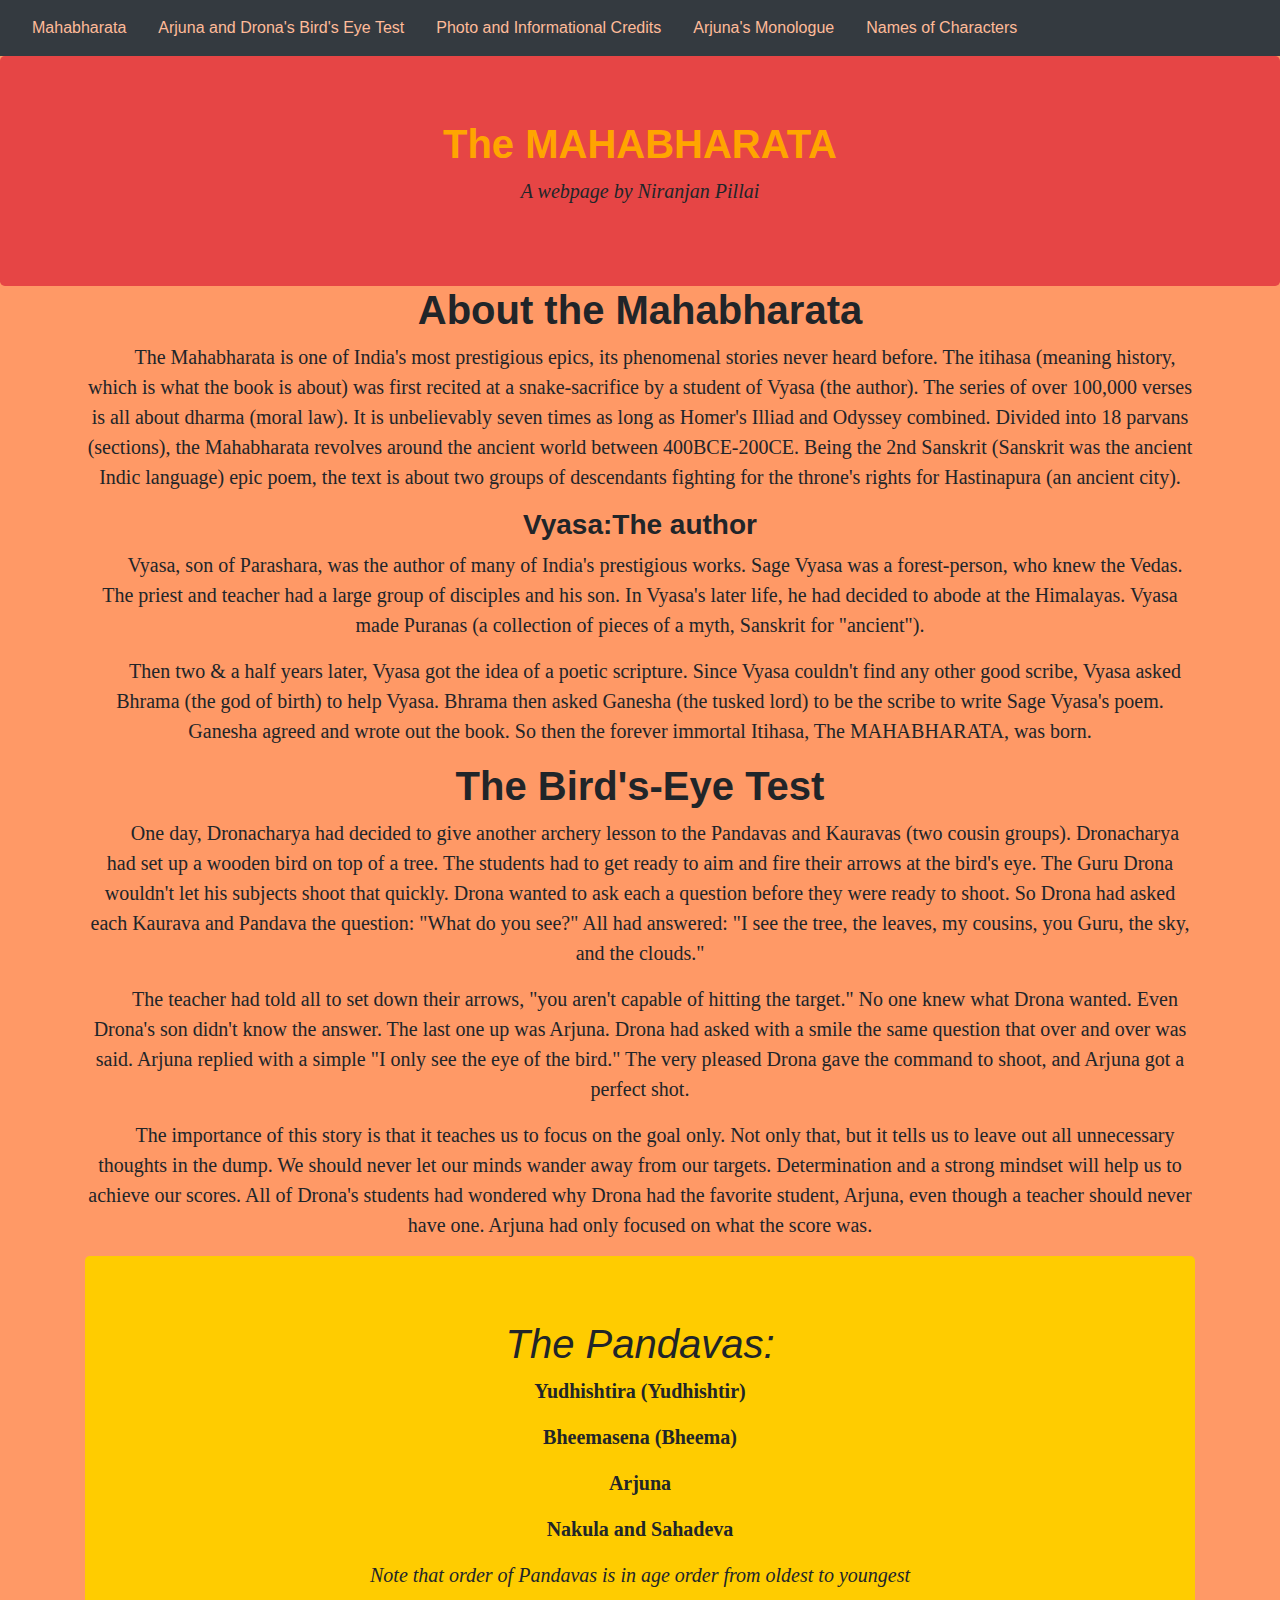
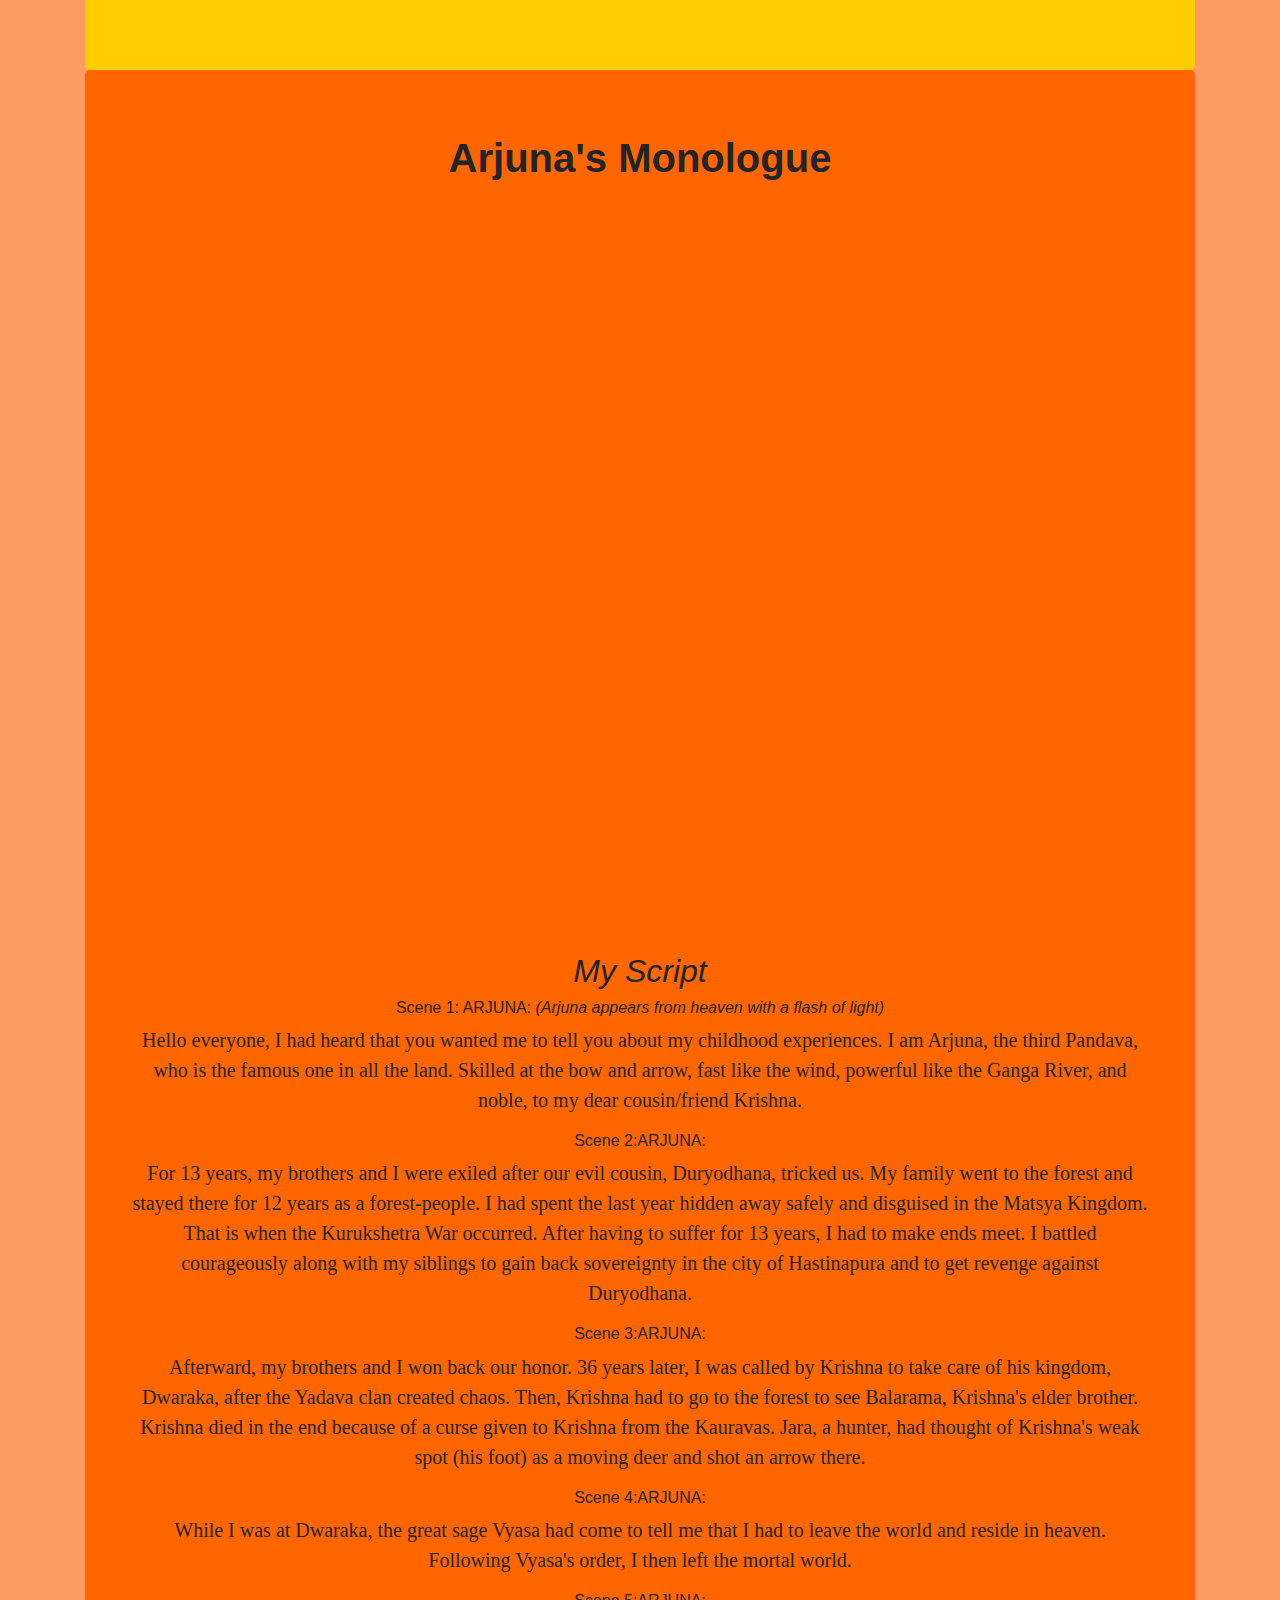
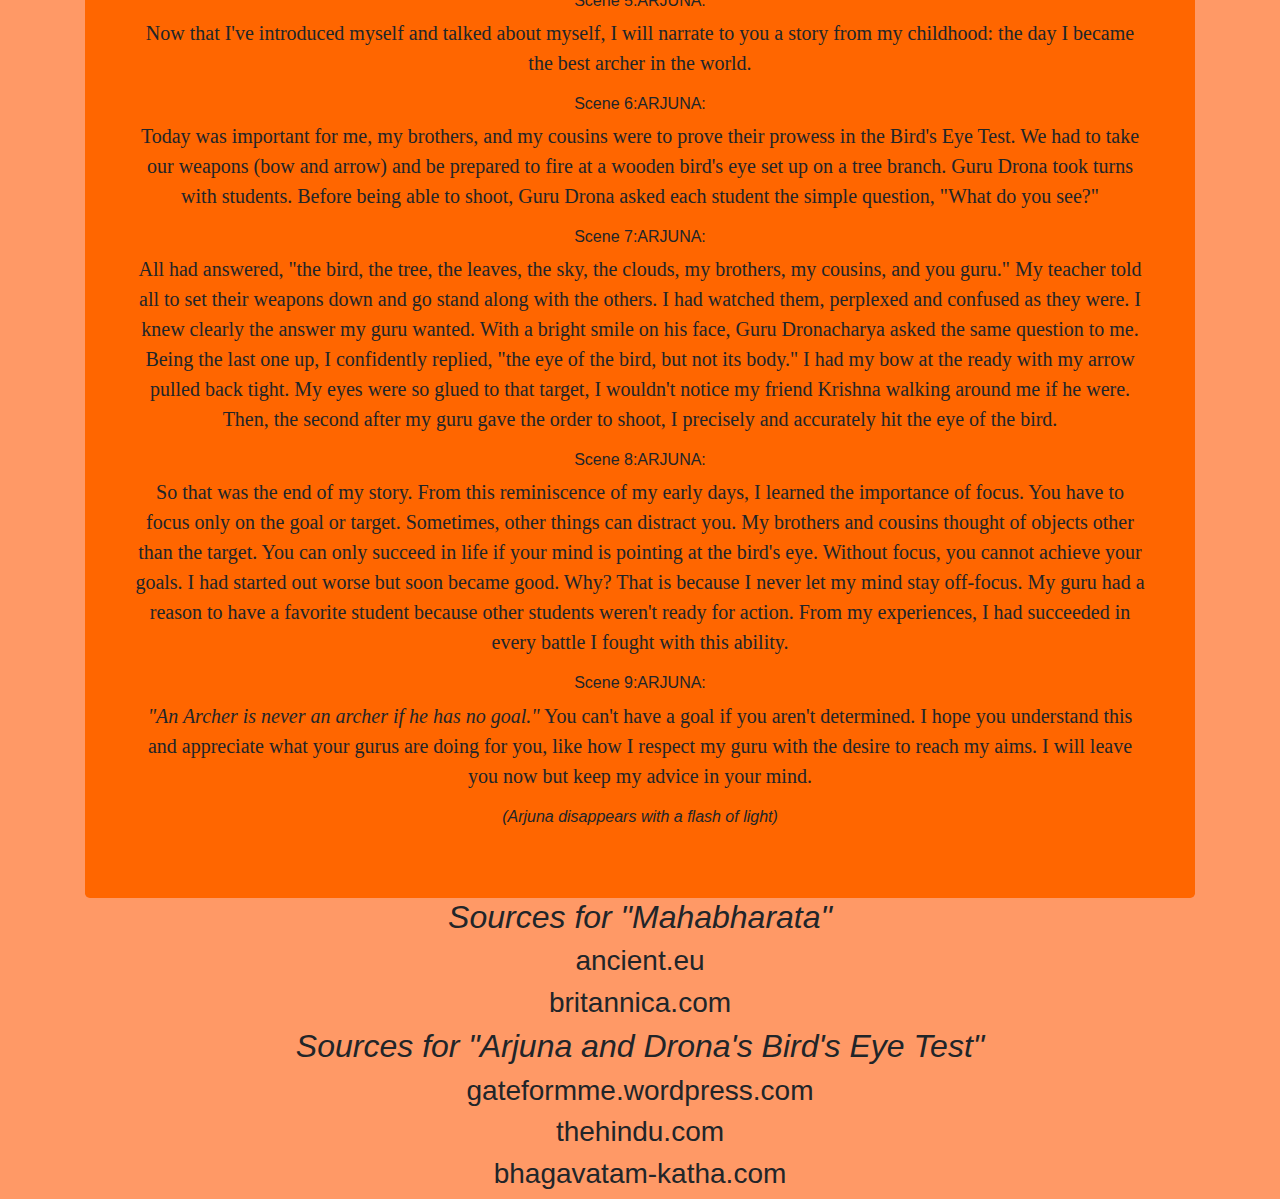
<file: Index.html>
<!DOCTYPE html>
<html lang="en">
<head>
  <title>Mahabharata</title>
  <meta charset="utf-8">
  <meta name="viewport" content="width=device-width, initial-scale=1">
  <link rel="stylesheet" href="https://maxcdn.bootstrapcdn.com/bootstrap/4.5.2/css/bootstrap.min.css">

  <script src="https://maxcdn.bootstrapcdn.com/bootstrap/4.5.2/js/bootstrap.min.js"></script>
<link rel="stylesheet" href="style.css">
</head>
<body>
<header>
  
<nav class="navbar navbar-expand-lg bg-dark">

  <div class="collapse navbar-collapse" id="navbarTogglerDemo01">
     <a class="nav-link" href="#mahabharata">Mahabharata</a>
        <a class="nav-link" href="#bird">Arjuna and Drona's Bird's Eye Test</a>
        <a class="nav-link" href="#sources">Photo and Informational Credits</a>
        <a class="nav-link" href="#monologue">Arjuna's Monologue</a>
        <a class="nav-link" href="#characters: pandavas">Names of Characters</a>
  </div>
</nav>

</header>
<div class="jumbotron text-center myJumbotron" style="margin-bottom:0">
  <h1><b><font color="orange">The MAHABHARATA</font></b></h1>
  <p><i>A webpage by Niranjan Pillai</i></p> 
</div>

<div class="container text-center">
      		<div id="mahabharata">
  		<h1><b>About the Mahabharata</b></h1>
		</div>
      
   		<p class="indent">The Mahabharata is one of India's most prestigious epics, its phenomenal stories never heard before. The itihasa (meaning history, which is what the book is about) was first recited at a snake-sacrifice by a student of Vyasa (the author). The series of over 100,000 verses is all about dharma (moral law). It is unbelievably seven times as long as Homer's Illiad and Odyssey combined. Divided into 18 parvans (sections), the Mahabharata revolves around the ancient world between 400BCE-200CE. Being the 2nd Sanskrit (Sanskrit was the ancient Indic language) epic poem, the text is about two groups of descendants fighting for the throne's rights for Hastinapura (an ancient city).</p>

			
	 		 <h3><b>Vyasa:The author</b></h3>
		
		
  			<p class="indent"> Vyasa, son of Parashara, was the author of many of India's prestigious works. Sage Vyasa was a forest-person, who knew the Vedas. The priest and teacher had a large group of disciples and his son. In Vyasa's later life, he had decided to abode at the Himalayas. Vyasa made Puranas (a collection of pieces of a myth, Sanskrit for "ancient"). </p>

			<p class="indent">Then two & a half years later, Vyasa got the idea of a poetic scripture. Since Vyasa couldn't find any other good scribe, Vyasa asked Bhrama (the god of birth) to help Vyasa. Bhrama then asked Ganesha (the tusked lord) to be the scribe to write Sage Vyasa's poem. Ganesha agreed and wrote out the book. So then the forever immortal Itihasa, The MAHABHARATA, was born.</p>
		

	


 <div id="bird">
	<h1><b>The Bird's-Eye Test</b></h1>

<p class="indent">One day, Dronacharya had decided to give another archery lesson to the Pandavas and Kauravas (two cousin groups). Dronacharya had set up a wooden bird on top of a tree. The students had to get ready to aim and fire their arrows at the bird's eye. The Guru Drona wouldn't let his subjects shoot that quickly. Drona wanted to ask each a question before they were ready to shoot. So Drona had asked each Kaurava and Pandava the question: "What do you see?" All had answered: "I see the tree, the leaves, my cousins, you Guru, the sky, and the clouds."</p>

<p class="indent">The teacher had told all to set down their arrows, "you aren't capable of hitting the target." No one knew what Drona wanted. Even Drona's son didn't know the answer. The last one up was Arjuna. Drona had asked with a smile the same question that over and over was said. Arjuna replied with a simple "I only see the eye of the bird." The very pleased Drona gave the command to shoot, and Arjuna got a perfect shot. </p>

<p class="indent">The importance of this story is that it teaches us to focus on the goal only. Not only that, but it tells us to leave out all unnecessary thoughts in the dump. We should never let our minds wander away from our targets. Determination and a strong mindset will help us to achieve our scores. All of Drona's students had wondered why Drona had the favorite student, Arjuna, even though a teacher should never have one. Arjuna had only focused on what the score was.</p>

</div>
<div class="jumbotron text-center myJumbotron3" style="margin-bottom:0">
	<div class="container text-center">
                <div id="characters: pandavas">
      		<h1><i>The Pandavas:</i></h1>
       		<p><b>Yudhishtira (Yudhishtir)</b></p>
       		<p><b>Bheemasena (Bheema)</b></p>
       		<p><b>Arjuna</b></p>
       		<p><b>Nakula and Sahadeva</b></p>
       		<p><i>Note that order of Pandavas is in age order from oldest to youngest</i></p>
                </div>
	</div>
</div>
<div class="jumbotron text-center myJumbotron2" style="margin-bottom:0">
	<div class="container text-center">
		<div id="monologue">
		<h1><b>Arjuna's Monologue</b></h1>
<div class="embed-responsive embed-responsive-4by3">
  <iframe class="embed-responsive-item" src="https://drive.google.com/file/d/15hjQoIqAp7CMATiP4Uo8bG_eLwjgKbHr/preview"></iframe>
</div>
		<h2><i>My Script</i></h2>
		<h6>Scene 1: ARJUNA: <i>(Arjuna appears from heaven with a flash of light)</i></h6>
                <p>Hello everyone, I had heard that you wanted me to tell you about my childhood experiences. I am Arjuna, the third Pandava, who is the famous one in all the land. Skilled at the bow and arrow, fast like the wind, powerful like the Ganga River, and noble, to my dear cousin/friend Krishna.</p>
		<h6>Scene 2:ARJUNA:</h6>
                <p>For 13 years, my brothers and I were exiled after our evil cousin, Duryodhana, tricked us. My family went to the forest and stayed there for 12 years as a forest-people. I had spent the last year hidden away safely and disguised in the Matsya Kingdom. That is when the Kurukshetra War occurred. After having to suffer for 13 years, I had to make ends meet. I battled courageously along with my siblings to gain back sovereignty in the city of Hastinapura and to get revenge against Duryodhana.</p>
		<h6>Scene 3:ARJUNA:</h6>
                <p>Afterward, my brothers and I won back our honor. 36 years later, I was called by Krishna to take care of his kingdom, Dwaraka, after the Yadava clan created chaos. Then, Krishna had to go to the forest to see Balarama, Krishna's elder brother. Krishna died in the end because of a curse given to Krishna from the Kauravas. Jara, a hunter, had thought of Krishna's weak spot (his foot) as a moving deer and shot an arrow there.</p>
		<h6>Scene 4:ARJUNA:</h6>
		<p>While I was at Dwaraka, the great sage Vyasa had come to tell me that I had to leave the world and reside in heaven. Following Vyasa's order, I then left the mortal world.</p>
		<h6>Scene 5:ARJUNA:</h6>
		<p>Now that I've introduced myself and talked about myself, I will narrate to you a story from my childhood: the day I became the best archer in the world.</p>
		<h6>Scene 6:ARJUNA:</h6>
		<p>Today was important for me, my brothers, and my cousins were to prove their prowess in the Bird's Eye Test. We had to take our weapons (bow and arrow) and be prepared to fire at a wooden bird's eye set up on a tree branch. Guru Drona took turns with students. Before being able to shoot, Guru Drona asked each student the simple question, "What do you see?"</p>
		<h6> Scene 7:ARJUNA:</h6>
		<p>All had answered, "the bird, the tree, the leaves, the sky, the clouds, my brothers, my cousins, and you guru." My teacher told all to set their weapons down and go stand along with the others. I had watched them, perplexed and confused as they were. I knew clearly the answer my guru wanted. With a bright smile on his face, Guru Dronacharya asked the same question to me. Being the last one up, I confidently replied, "the eye of the bird, but not its body." I had my bow at the ready with my arrow pulled back tight. My eyes were so glued to that target, I wouldn't notice my friend Krishna walking around me if he were. Then, the second after my guru gave the order to shoot, I precisely and accurately hit the eye of the bird.</p>
		<h6>Scene 8:ARJUNA:</h6>
		<p>So that was the end of my story. From this reminiscence of my early days, I learned the importance of focus. You have to focus only on the goal or target. Sometimes, other things can distract you. My brothers and cousins thought of objects other than the target. You can only succeed in life if your mind is pointing at the bird's eye. Without focus, you cannot achieve your goals. I had started out worse but soon became good. Why? That is because I never let my mind stay off-focus. My guru had a reason to have a favorite student because other students weren't ready for action. From my experiences, I had succeeded in every battle I fought with this ability.</p>
		<h6>Scene 9:ARJUNA:</h6>
		<p><i>"An Archer is never an archer if he has no goal."</i> You can't have a goal if you aren't determined. I hope you understand this and appreciate what your gurus are doing for you, like how I respect my guru with the desire to reach my aims. I will leave you now but keep my advice in your mind.</p>
<h6><i>(Arjuna disappears with a flash of light)</i></h6>
	        </div>
	</div>
</div>

	<div class="container text-center">
 		<div id="sources">
   			<h2><i>Sources for "Mahabharata"</i></h2>
 		</div>
   	 		<h3>ancient.eu</h3>
    			<h3>britannica.com</h3>
  		<div id="sources">
   			<h2><i>Sources for "Arjuna and Drona's Bird's Eye Test"</i></h2>
  		</div>
    			<h3>gateformme.wordpress.com</h3>
    			<h3>thehindu.com</h3>
    			<h3>bhagavatam-katha.com</h3>

        </div>  
<script>
function getWordCounts(nodeList) {
    var wordCount = 0;
    for ( var i = 0; i < nodeList.length; i++ ) {
        wordCount += nodeList[i].textContent.trim().split(' ').length;
    }
    return wordCount;
}

document.querySelector('span').textContent = getWordCounts(document.querySelectorAll('#about'));
</script>
</body>
</html>
</file>
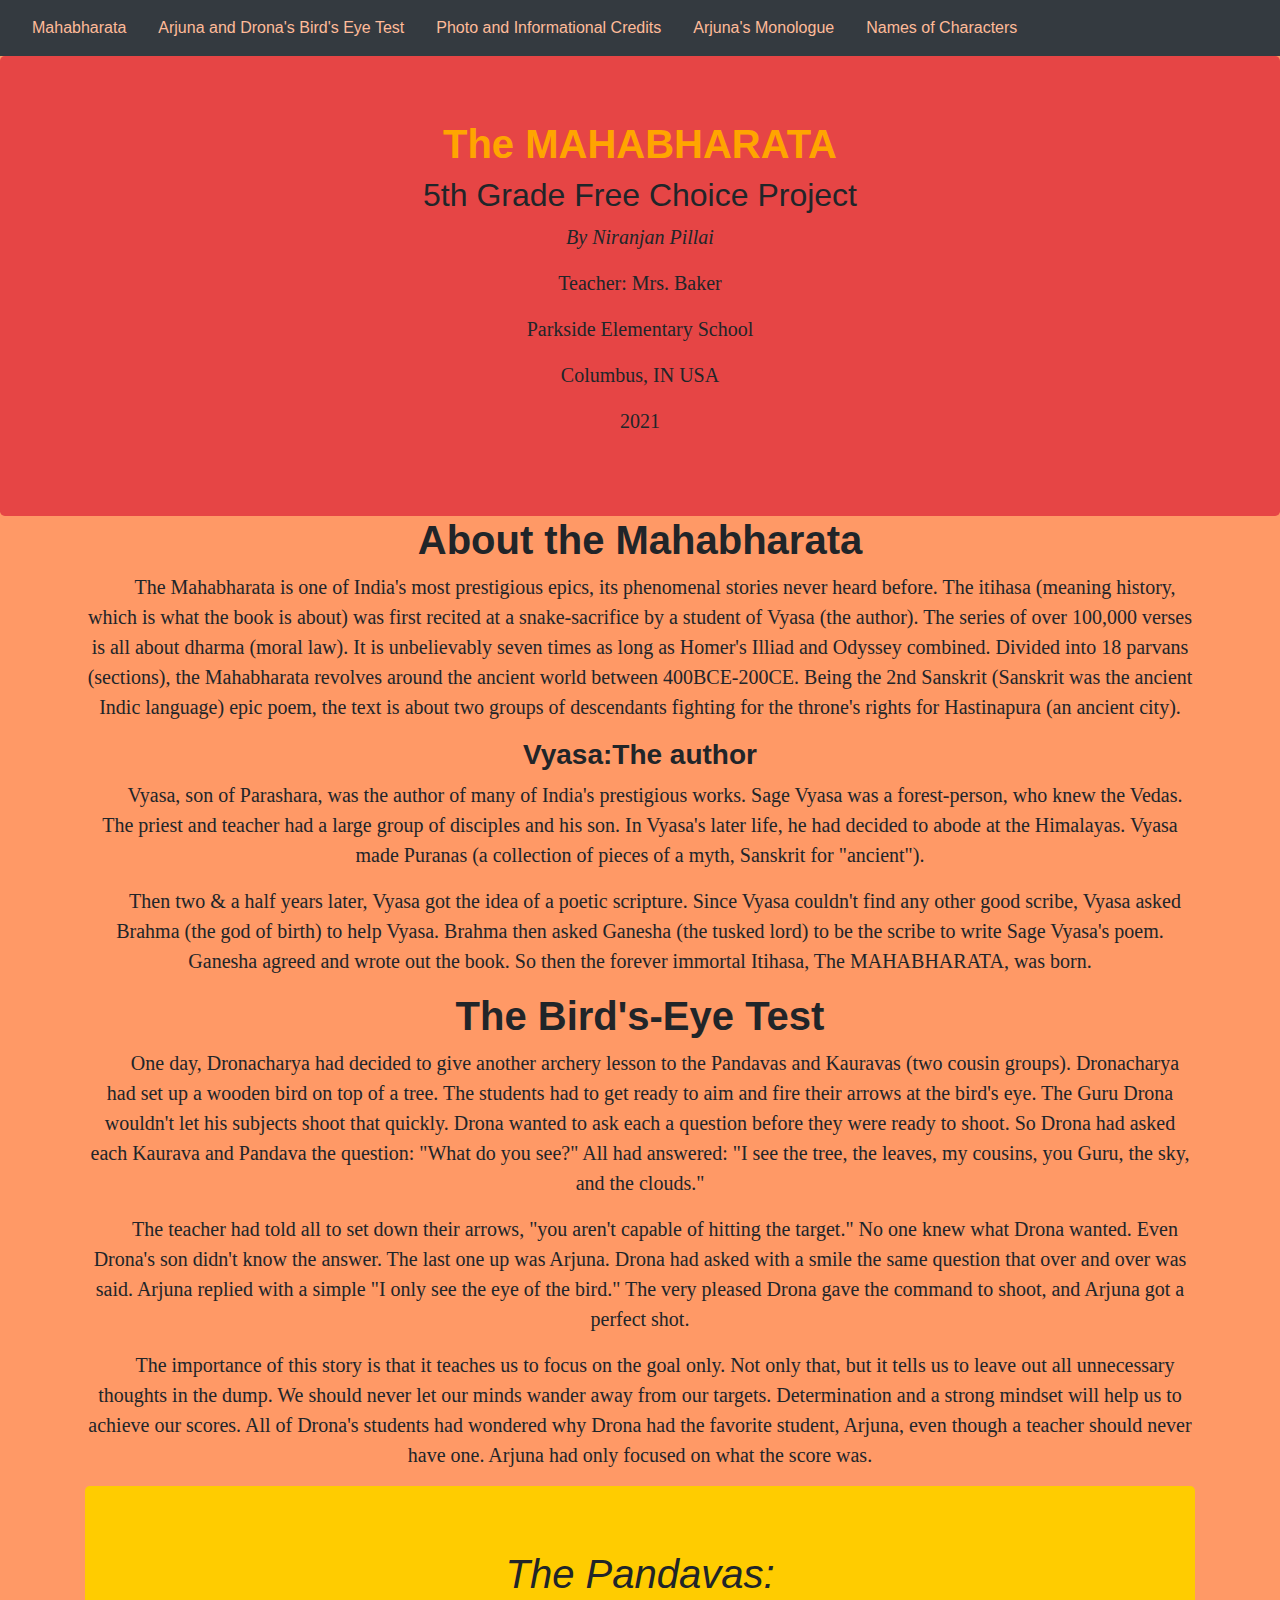
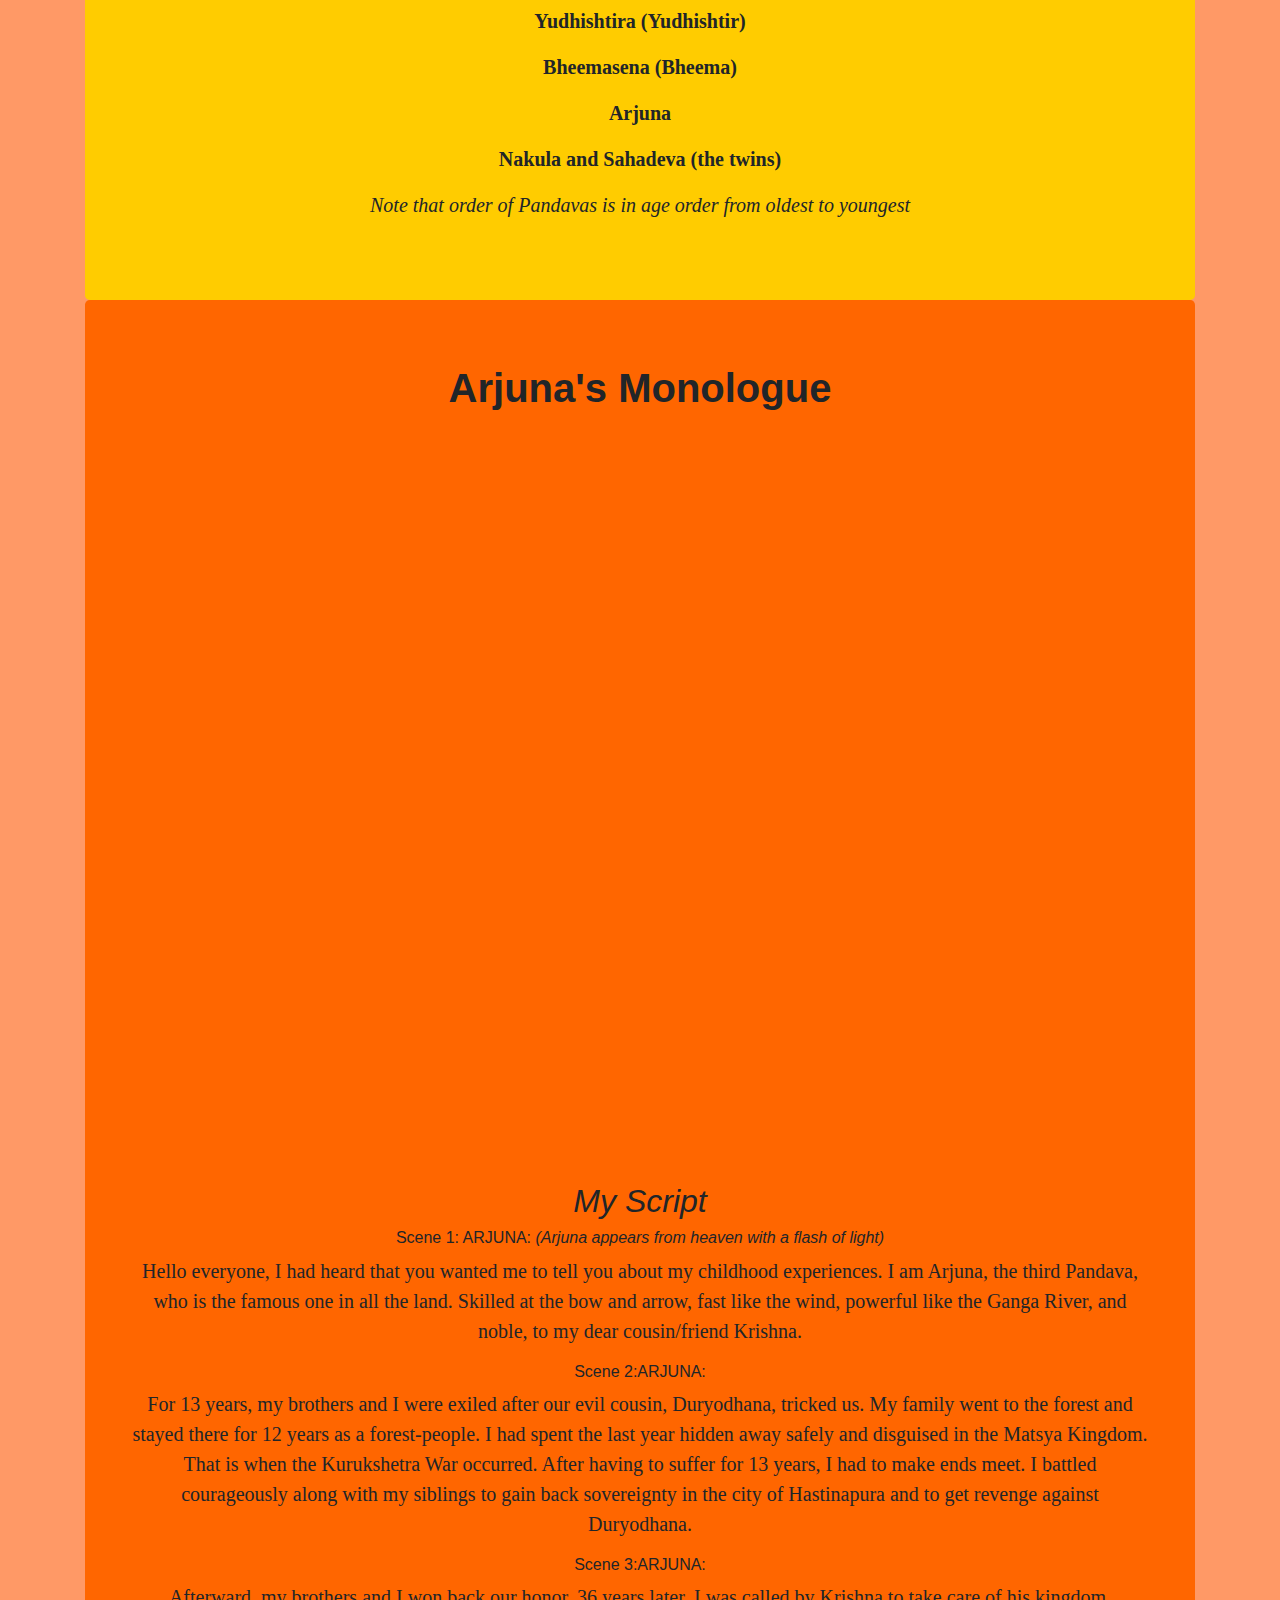
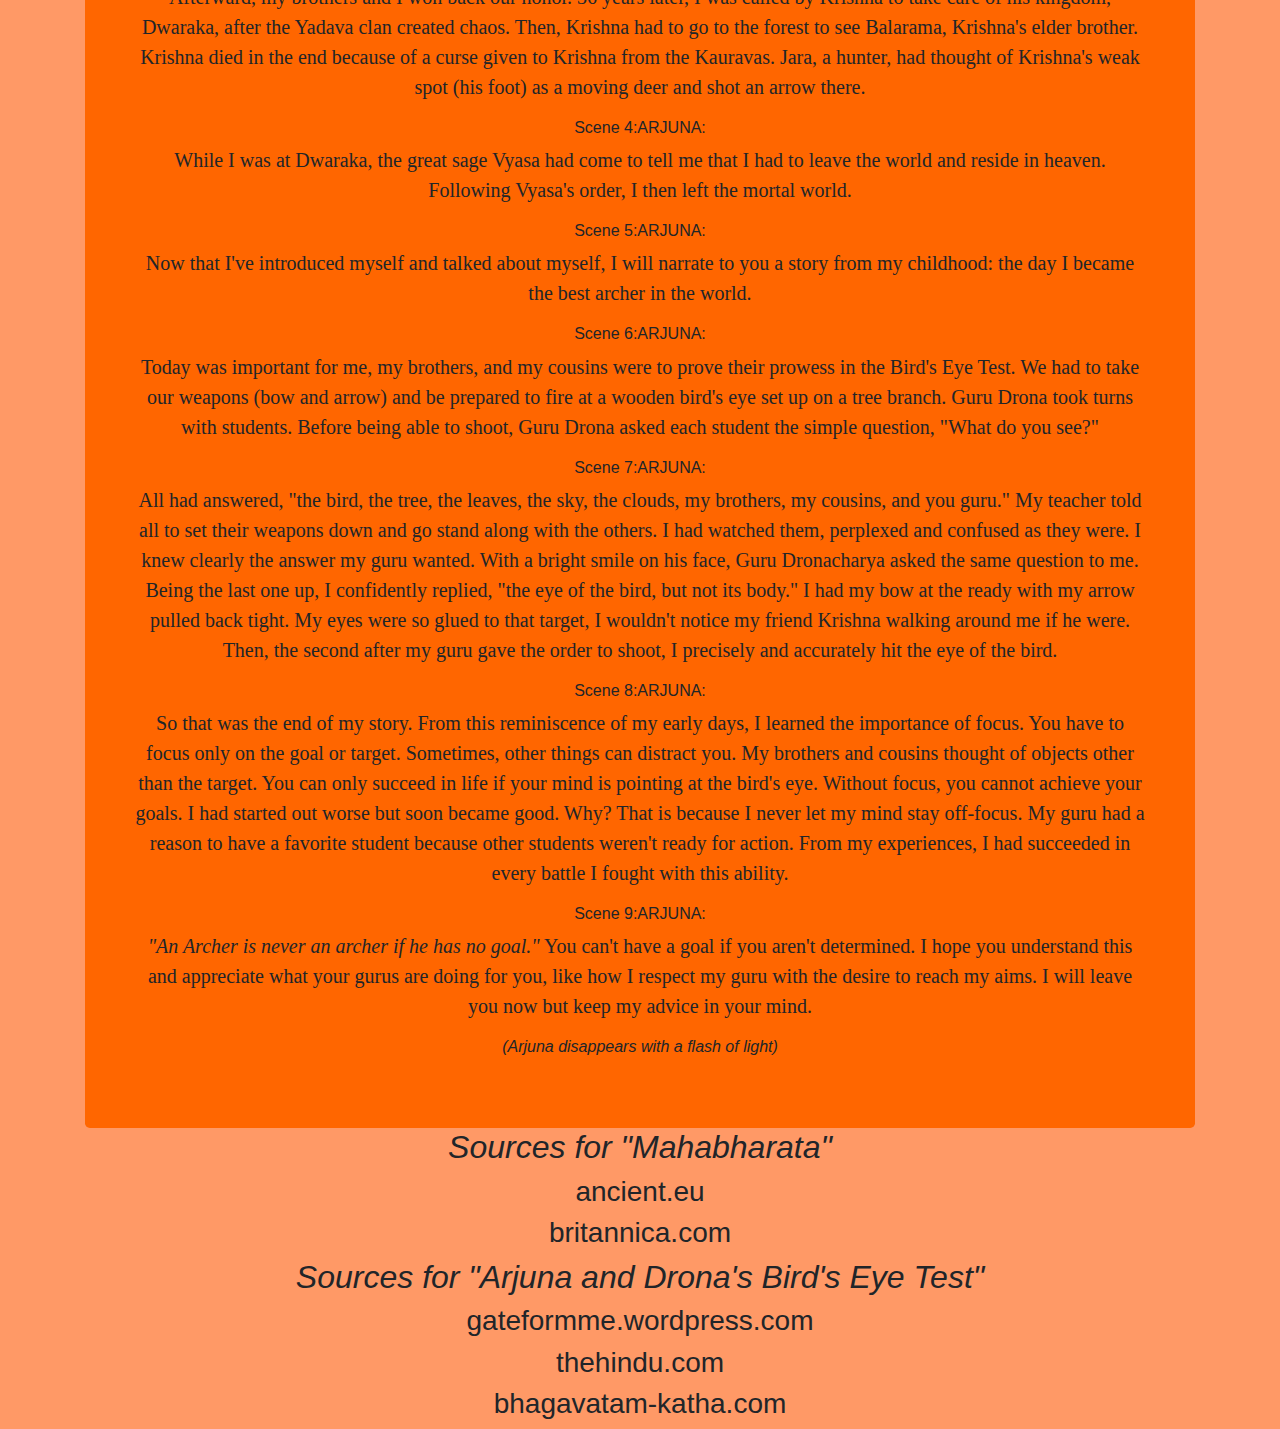
<file: index.html>
<!DOCTYPE html>
<html lang="en">
<head>
  <title>Mahabharata</title>
  <meta charset="utf-8">
  <meta name="viewport" content="width=device-width, initial-scale=1">
  <link rel="stylesheet" href="https://maxcdn.bootstrapcdn.com/bootstrap/4.5.2/css/bootstrap.min.css">

  <script src="https://maxcdn.bootstrapcdn.com/bootstrap/4.5.2/js/bootstrap.min.js"></script>
<link rel="stylesheet" href="style.css">
</head>
<body>
<header>
  
<nav class="navbar navbar-expand-lg bg-dark">

  <div class="collapse navbar-collapse" id="navbarTogglerDemo01">
     <a class="nav-link" href="#mahabharata">Mahabharata</a>
        <a class="nav-link" href="#bird">Arjuna and Drona's Bird's Eye Test</a>
        <a class="nav-link" href="#sources">Photo and Informational Credits</a>
        <a class="nav-link" href="#monologue">Arjuna's Monologue</a>
        <a class="nav-link" href="#characters: pandavas">Names of Characters</a>
  </div>
</nav>

</header>
<div class="jumbotron text-center myJumbotron" style="margin-bottom:0">
  <h1><b><font color="orange">The MAHABHARATA</font></b></h1>
  <h2>5th Grade Free Choice Project</h2>
  <p><i>By Niranjan Pillai</i></p>
  <p>Teacher: Mrs. Baker</p>
  <p>Parkside Elementary School</p>
  <p>Columbus, IN USA</p>
  <p>2021</p>
</div>

<div class="container text-center">
      		<div id="mahabharata">
  		<h1><b>About the Mahabharata</b></h1>
		</div>
      
   		<p class="indent">The Mahabharata is one of India's most prestigious epics, its phenomenal stories never heard before. The itihasa (meaning history, which is what the book is about) was first recited at a snake-sacrifice by a student of Vyasa (the author). The series of over 100,000 verses is all about dharma (moral law). It is unbelievably seven times as long as Homer's Illiad and Odyssey combined. Divided into 18 parvans (sections), the Mahabharata revolves around the ancient world between 400BCE-200CE. Being the 2nd Sanskrit (Sanskrit was the ancient Indic language) epic poem, the text is about two groups of descendants fighting for the throne's rights for Hastinapura (an ancient city).</p>

			
	 		 <h3><b>Vyasa:The author</b></h3>
		
		
  			<p class="indent"> Vyasa, son of Parashara, was the author of many of India's prestigious works. Sage Vyasa was a forest-person, who knew the Vedas. The priest and teacher had a large group of disciples and his son. In Vyasa's later life, he had decided to abode at the Himalayas. Vyasa made Puranas (a collection of pieces of a myth, Sanskrit for "ancient"). </p>

			<p class="indent">Then two & a half years later, Vyasa got the idea of a poetic scripture. Since Vyasa couldn't find any other good scribe, Vyasa asked Brahma (the god of birth) to help Vyasa. Brahma then asked Ganesha (the tusked lord) to be the scribe to write Sage Vyasa's poem. Ganesha agreed and wrote out the book. So then the forever immortal Itihasa, The MAHABHARATA, was born.</p>
		

	


 <div id="bird">
	<h1><b>The Bird's-Eye Test</b></h1>

<p class="indent">One day, Dronacharya had decided to give another archery lesson to the Pandavas and Kauravas (two cousin groups). Dronacharya had set up a wooden bird on top of a tree. The students had to get ready to aim and fire their arrows at the bird's eye. The Guru Drona wouldn't let his subjects shoot that quickly. Drona wanted to ask each a question before they were ready to shoot. So Drona had asked each Kaurava and Pandava the question: "What do you see?" All had answered: "I see the tree, the leaves, my cousins, you Guru, the sky, and the clouds."</p>

<p class="indent">The teacher had told all to set down their arrows, "you aren't capable of hitting the target." No one knew what Drona wanted. Even Drona's son didn't know the answer. The last one up was Arjuna. Drona had asked with a smile the same question that over and over was said. Arjuna replied with a simple "I only see the eye of the bird." The very pleased Drona gave the command to shoot, and Arjuna got a perfect shot. </p>

<p class="indent">The importance of this story is that it teaches us to focus on the goal only. Not only that, but it tells us to leave out all unnecessary thoughts in the dump. We should never let our minds wander away from our targets. Determination and a strong mindset will help us to achieve our scores. All of Drona's students had wondered why Drona had the favorite student, Arjuna, even though a teacher should never have one. Arjuna had only focused on what the score was.</p>

</div>
<div class="jumbotron text-center myJumbotron3" style="margin-bottom:0">
	<div class="container text-center">
                <div id="characters: pandavas">
      		<h1><i>The Pandavas:</i></h1>
       		<p><b>Yudhishtira (Yudhishtir)</b></p>
       		<p><b>Bheemasena (Bheema)</b></p>
       		<p><b>Arjuna</b></p>
       		<p><b>Nakula and Sahadeva (the twins)</b></p>
       		<p><i>Note that order of Pandavas is in age order from oldest to youngest</i></p>
                </div>
	</div>
</div>
<div class="jumbotron text-center myJumbotron2" style="margin-bottom:0">
	<div class="container text-center">
		<div id="monologue">
		<h1><b>Arjuna's Monologue</b></h1>
<div class="embed-responsive embed-responsive-4by3">
  <iframe class="embed-responsive-item" src="https://drive.google.com/file/d/15hjQoIqAp7CMATiP4Uo8bG_eLwjgKbHr/preview"></iframe>
</div>
		<h2><i>My Script</i></h2>
		<h6>Scene 1: ARJUNA: <i>(Arjuna appears from heaven with a flash of light)</i></h6>
                <p>Hello everyone, I had heard that you wanted me to tell you about my childhood experiences. I am Arjuna, the third Pandava, who is the famous one in all the land. Skilled at the bow and arrow, fast like the wind, powerful like the Ganga River, and noble, to my dear cousin/friend Krishna.</p>
		<h6>Scene 2:ARJUNA:</h6>
                <p>For 13 years, my brothers and I were exiled after our evil cousin, Duryodhana, tricked us. My family went to the forest and stayed there for 12 years as a forest-people. I had spent the last year hidden away safely and disguised in the Matsya Kingdom. That is when the Kurukshetra War occurred. After having to suffer for 13 years, I had to make ends meet. I battled courageously along with my siblings to gain back sovereignty in the city of Hastinapura and to get revenge against Duryodhana.</p>
		<h6>Scene 3:ARJUNA:</h6>
                <p>Afterward, my brothers and I won back our honor. 36 years later, I was called by Krishna to take care of his kingdom, Dwaraka, after the Yadava clan created chaos. Then, Krishna had to go to the forest to see Balarama, Krishna's elder brother. Krishna died in the end because of a curse given to Krishna from the Kauravas. Jara, a hunter, had thought of Krishna's weak spot (his foot) as a moving deer and shot an arrow there.</p>
		<h6>Scene 4:ARJUNA:</h6>
		<p>While I was at Dwaraka, the great sage Vyasa had come to tell me that I had to leave the world and reside in heaven. Following Vyasa's order, I then left the mortal world.</p>
		<h6>Scene 5:ARJUNA:</h6>
		<p>Now that I've introduced myself and talked about myself, I will narrate to you a story from my childhood: the day I became the best archer in the world.</p>
		<h6>Scene 6:ARJUNA:</h6>
		<p>Today was important for me, my brothers, and my cousins were to prove their prowess in the Bird's Eye Test. We had to take our weapons (bow and arrow) and be prepared to fire at a wooden bird's eye set up on a tree branch. Guru Drona took turns with students. Before being able to shoot, Guru Drona asked each student the simple question, "What do you see?"</p>
		<h6> Scene 7:ARJUNA:</h6>
		<p>All had answered, "the bird, the tree, the leaves, the sky, the clouds, my brothers, my cousins, and you guru." My teacher told all to set their weapons down and go stand along with the others. I had watched them, perplexed and confused as they were. I knew clearly the answer my guru wanted. With a bright smile on his face, Guru Dronacharya asked the same question to me. Being the last one up, I confidently replied, "the eye of the bird, but not its body." I had my bow at the ready with my arrow pulled back tight. My eyes were so glued to that target, I wouldn't notice my friend Krishna walking around me if he were. Then, the second after my guru gave the order to shoot, I precisely and accurately hit the eye of the bird.</p>
		<h6>Scene 8:ARJUNA:</h6>
		<p>So that was the end of my story. From this reminiscence of my early days, I learned the importance of focus. You have to focus only on the goal or target. Sometimes, other things can distract you. My brothers and cousins thought of objects other than the target. You can only succeed in life if your mind is pointing at the bird's eye. Without focus, you cannot achieve your goals. I had started out worse but soon became good. Why? That is because I never let my mind stay off-focus. My guru had a reason to have a favorite student because other students weren't ready for action. From my experiences, I had succeeded in every battle I fought with this ability.</p>
		<h6>Scene 9:ARJUNA:</h6>
		<p><i>"An Archer is never an archer if he has no goal."</i> You can't have a goal if you aren't determined. I hope you understand this and appreciate what your gurus are doing for you, like how I respect my guru with the desire to reach my aims. I will leave you now but keep my advice in your mind.</p>
<h6><i>(Arjuna disappears with a flash of light)</i></h6>
	        </div>
	</div>
</div>

	<div class="container text-center">
 		<div id="sources">
   			<h2><i>Sources for "Mahabharata"</i></h2>
 		</div>
   	 		<h3>ancient.eu</h3>
    			<h3>britannica.com</h3>
  		<div id="sources">
   			<h2><i>Sources for "Arjuna and Drona's Bird's Eye Test"</i></h2>
  		</div>
    			<h3>gateformme.wordpress.com</h3>
    			<h3>thehindu.com</h3>
    			<h3>bhagavatam-katha.com</h3>

        </div>  
<script>
function getWordCounts(nodeList) {
    var wordCount = 0;
    for ( var i = 0; i < nodeList.length; i++ ) {
        wordCount += nodeList[i].textContent.trim().split(' ').length;
    }
    return wordCount;
}

document.querySelector('span').textContent = getWordCounts(document.querySelectorAll('#about'));
</script>
</body>
</html>
</file>
<file: style.css>
p {
  font-family: verdana;
  font-size: 20px;
}

body { 
    background-color: #ff9966
}

head { 
    background-color: #ffbb99
}
.myJumbotron {
   background-color: #E64545;
}

p.indent {
    text-indent: 30px;
}
a {
  color: #ffbb99;
  
}

.myJumbotron2 {
   background-color: #ff6600;
}
.myJumbotron3 {
   background-color: #ffcc00;
}
</file>
